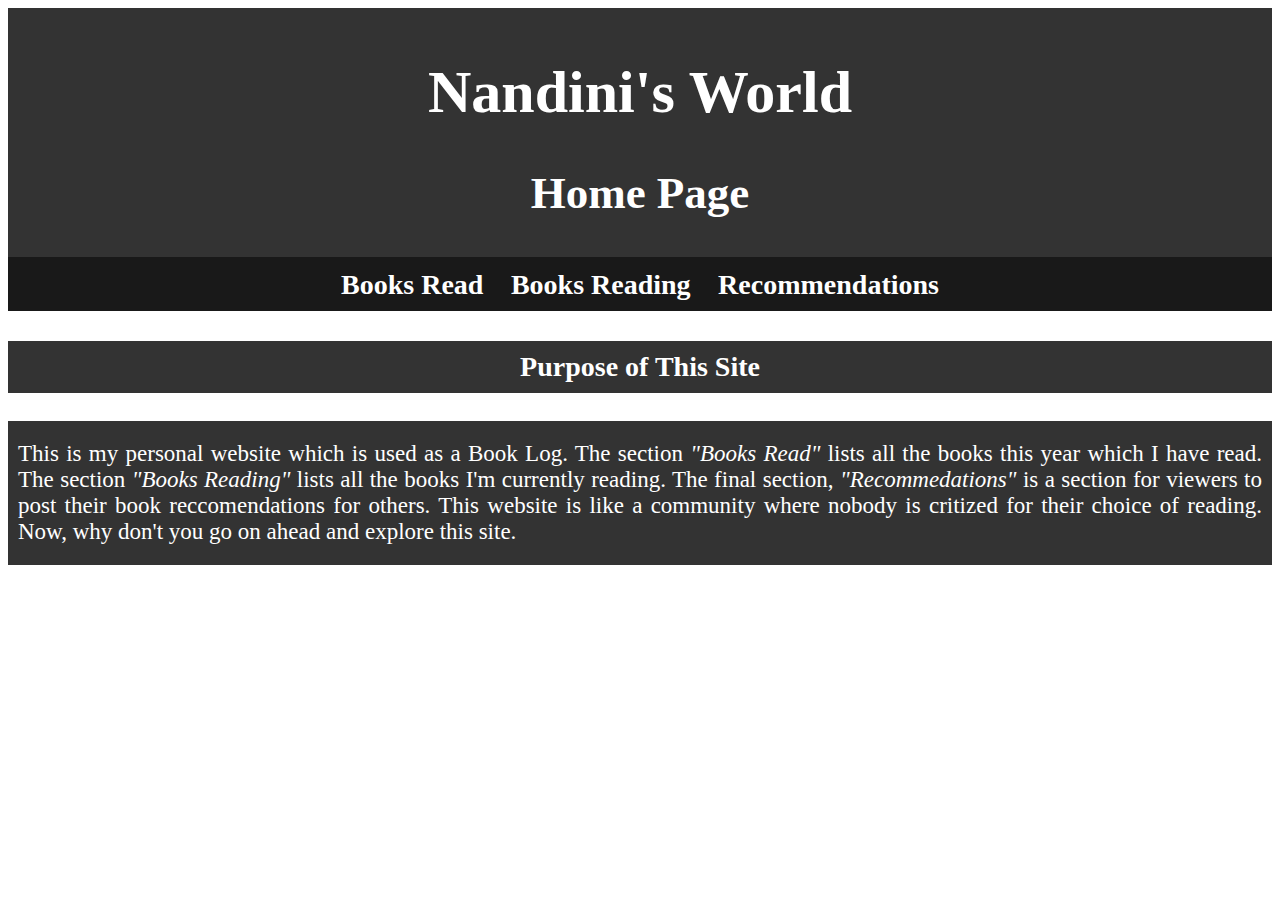
<file: my_first_website/index.html>
﻿<!DOCTYPE html>
<!--
    Name: Nandini Anaparti
    Course: Software Development
    Teacher: Mr. Hardman
    School: Pembina Trails Early College
    Date Last Modified: 9/22/2019
-->

<html lang="en" xmlns="http://www.w3.org/1999/xhtml">
<head>
    <meta charset="utf-8" />
    <meta name="viewport" content="width=device-width, initial-scale=1.0, user-scalable=yes"/>
    <title>HomePage</title>
    <style>
        /*
            The background of the window is an image from pixabay.com, with a size of 1390px by 910px positioned from 
            the top left corner of the window.
        */
        body {
            background: url("https://cdn.pixabay.com/photo/2013/11/28/10/03/autumn-219972_1280.jpg");
            background-size: 1390px 910px;
            background-position: left top ;
        }

        /*
            The text/content in the header will be styled so that the font type is Times New Roman, with a font-size of 30px.
            The background of this section will be black with and opacity of 0.8 to give a fading effect.
            The space around the text is known as padding. The padding above the text is 10px. The text is white and aligned in the center.
        */
        header {
            font-family: 'Times New Roman', Times, serif;
            font-size:30px;
            background: rgba(0,0,0,0.8);
            padding-top: 10px;
            text-align: center;
            color: white;
        }

        /*
            The space around the text/content is known as padding. The padding above the contents of the unordered list is 10px.
            The background of this section will be black with and opacity of 0.8 to give a fading effect.
        */
        ul {
            padding: 10px;
            background: rgba(0,0,0,0.5);
        }

        /*
            The text/content in the list elements will be styled so that the font type is Times New Roman, with a font-size of 28px.
            The display type is inline, meaning that the line elements will be displayed in the current block on the same line.
            The space around the text is known as padding. The padding the text is 0px by 10px by 0px by 10px.
        */
        li {
            font-family: 'Times New Roman', Times, serif;
            font-size:28px;
            display: inline;
            padding: 0px 10px 0px 10px;            
        }

        /*
            The text/content in the heading(type 3) will be styled so that the font type is Times New Roman, with a font-size of 28px.
            The background of this section will be black with and opacity of 0.8 to give a fading effect.
            The space around the text is known as padding. The padding above as well as below the text are both 10px each . 
            The text is white and aligned in the center.
        */
        h3 {
            font-family: 'Times New Roman', Times, serif;
            font-size:28px;
            color: white;
            background:rgba(0,0,0,0.8);
            text-align: center;
            padding-top: 10px;
            padding-bottom: 10px;
        }

        /*
            The text/content in the paragraphs will be styled so that the font type is Times New Roman, with a font-size of 23px.
            The background of this section will be black with and opacity of 0.8 to give a fading effect.
            The space around the text is known as padding. The padding is 10px in general but in addition to that, 
            the padding above as well as below the text are both 20px each. 
            The text is white and aligned as justify.
        */
        p {
            text-align: justify;
            font-family: 'Times New Roman', Times, serif;
            font-size:23px;
            padding: 10px;
            padding-top: 20px;
            padding-bottom: 20px;
            background:rgba(0,0,0,0.8); 
            color: white;
        }

        /*
            The color of the anchor links should be white with out any text decoration, 
            both before and after they have been visited.
        */
        a:link, a:visited {
            color: white;
            text-decoration: none;
        }

        /*
            When the mouse hovers over the anchor links the links should become underlined 
            indicationg that the mouse is hovering over them.
        */
        a:hover {
            text-decoration: underline;
        }

        /*
            When the device or browser width is at max. 500px, then the font size of both header 1 and 2 will become 36px.
            The padding for header 1 and 2, line elements and paragraph elemnts will become 5px. 
            As well as, the diplay of the line element, insted of being inline will become formatted in block type.
        */
        @media (max-width: 500px) {
            h1 {
                font-size: 36px;
                padding: 5px;
            }
            h2 {
                font-size: 36px;
                padding: 5px;
            }

            li {
                padding: 5px;
                display: block;
            }
            
            p {
                padding: 5px;
            }

        }
    </style>
</head>
<body>
    <header>
        <h1>Nandini's World</h1>
        <h2>Home Page</h2>
        
        <ul>
            <li><a href="books_read.html" target="_blank"><b>Books Read</b></a></li>
            <li><a href="books_reading.html" target="_blank"><b>Books Reading</b></a></li>
            <li><a href="recommendations.html" target="_blank"><b>Recommendations</b></a></li>
        </ul>

    </header>
    <center>
        <h3>
            <b>Purpose of This Site</b>
        </h3>

        <p>
            This is my personal website which is used as a Book Log. The section <i>"Books Read"</i> lists all the books this year which I have read.
            The section <i>"Books Reading"</i> lists all the books I'm currently reading. The final section, <i>"Recommedations"</i> is a section for 
            viewers to post their book reccomendations for others. This website is like a community where nobody is
            critized for their choice of reading. Now, why don't you go on ahead and explore this site.
        </p>
    </center>
    
</body>
</html>
</file>
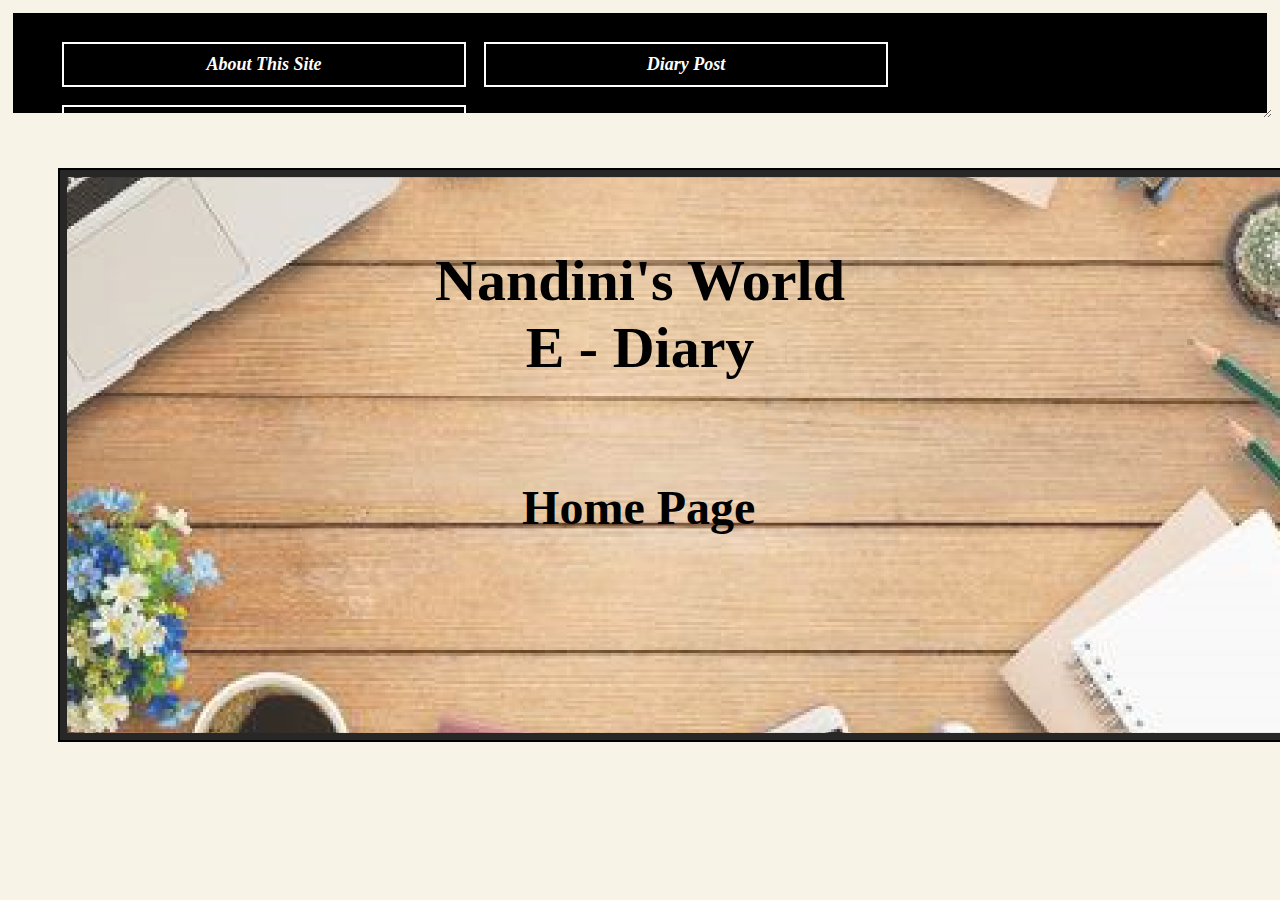
<file: Anaparti-CSS-Cumulative-Assessment – Design-a-Website/CSS_Cumulative_Assessment – Design_a _Website/Index.html>
﻿<!DOCTYPE html>

<html lang="en" xmlns="http://www.w3.org/1999/xhtml">
<head>
    <!--
        Name: Nandini Anaparti
        Course: Web Developement; Software Development
        Teacher: Mr. Scott Hardman
        School: Pembina Trails Early College (PTEC)
        Date Last Modified: 11/18/2019
    -->
    <meta charset="utf-8" />
    <title>Index</title>
    <link rel="stylesheet" type="text/css" href="external_stylesheet.css" />
    <style>
        body {
            background-color: #F7F3E7;
        }

        img {
            width: 1240px;
            height: 570px;
            text-align: center;
            margin: 50px;
            border: 2px solid black;
        }

        header {
            display: flex;
            justify-content: center;
            color: black;
            text-align: center;
            position: absolute;
            top: 50%;
            left: 50%;
            -moz-transform: translateX(-50%) translateY(-120%);
            -webkit-transform: translateX(-50%) translateY(-120%);
            transform: translateX(-50%) translateY(-120%);
        }

        main {
            display: flex;
            justify-content: center;
            color: black;
            text-align: center;
            position: absolute;
            top: 50%;
            left: 49.9%;
            -moz-transform: translateX(-50%) translateY(0%);
            -webkit-transform: translateX(-50%) translateY(0%);
            transform: translateX(-50%) translateY(0%);
        }
    </style>
</head>
<body>
    <nav>
        <div>
            <ul>
                <li><a href="About_This_Site.html" class="nav">About This Site</a></li>
                <li><a href="Diary_Post.html" class="nav">Diary Post</a></li>
                <li><a href="Signup_or_Login.html" class="nav">Signup or Login</a></li>
            </ul>
        </div>
    </nav>
    
    <img src="Images/Background - Desk 2.png" />

    <header>
        <h1>Nandini's World <br /> E - Diary</h1>
    </header>

    <main>
        <h2>Home Page</h2>
    </main>
</body>
</html>
</file>
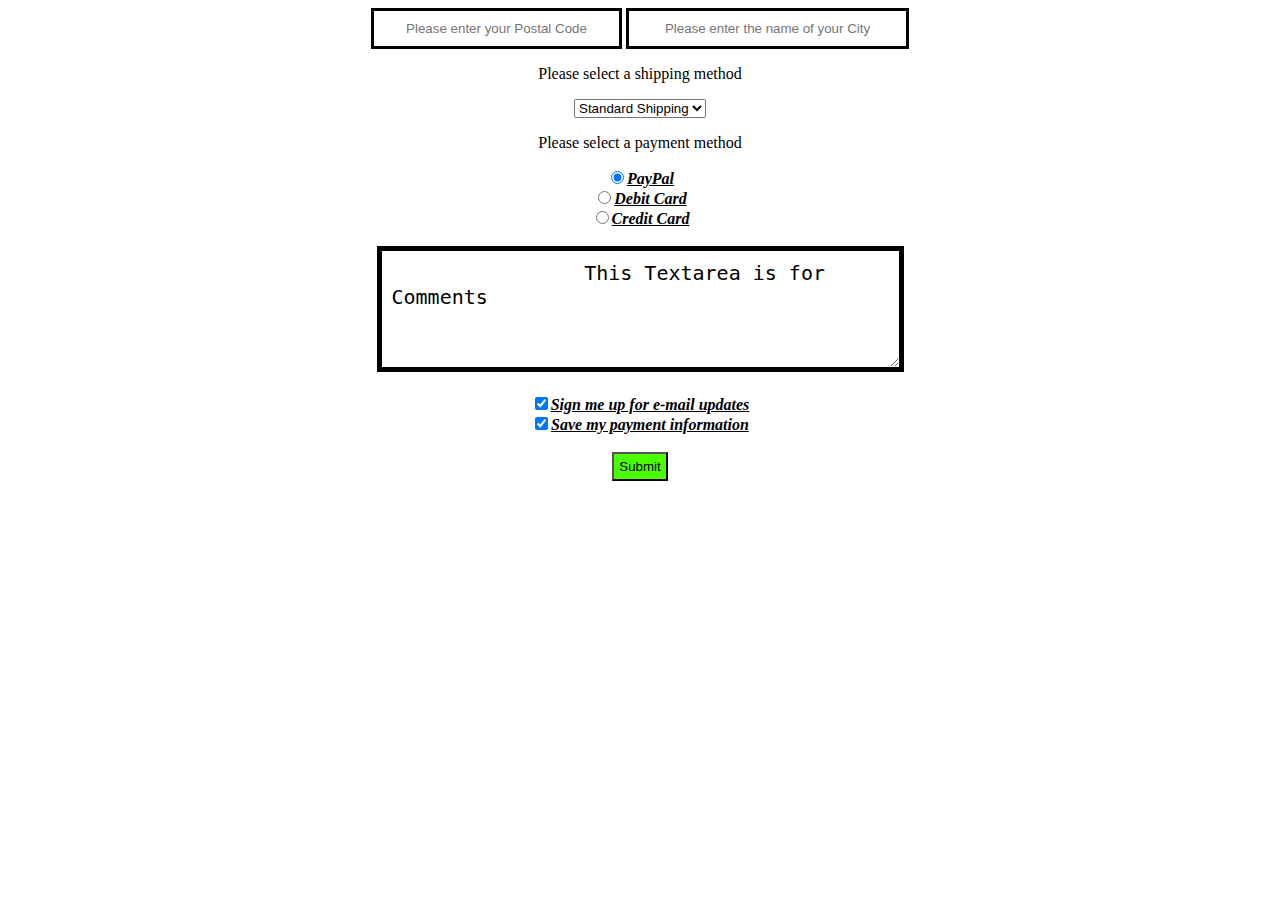
<file: html-components/forms.html>
﻿<!DOCTYPE html>

<html lang="en" xmlns="http://www.w3.org/1999/xhtml">
<head>
    <meta charset="utf-8" />
    <title>Forms</title>
    <style>
        body {
            text-align: center;
        }

        textarea {
            border: thick solid;
            padding: 10px;
            font-size: 20px;
            margin:0 auto;
        }

        input[type="submit"] {
            background: rgb(76, 255, 0);
            color: black;
            padding: 5px;
        }

        input[type="text"] {
            text-align: center;
            border: solid;
            padding:10px;
        }

    </style>
</head>
<body>
    <!--
        In this form, the user will have to input their poastal code and the city in which they live in into the input textboxes. The select tag
        displays a drop-down menu listing the various methods of shipping(includeing Standard, One-day, and Two-day shipping) The radio input items
        display various methods of payment where the PayPal option is pre-checked. In the textarea the user can add any comments they might have. 
        The input chekboxes give an option for the user to sign themselves up for email updates as well as save their payment information. Finally
        the submit button submits the form to the server.
    -->
    <form method="get">

      <label><input type="text" name="postal code" placeholder="Please enter your Postal Code" size="26" maxlength="26" id="postal code" /></label>
        <label><input type="text" name="city" placeholder= "Please enter the name of your City" size="30" maxlength="30" id="city" /></label>

        <p>Please select a shipping method</p>

        <select name="shipping" id="shipping">
            <option value="Standard Shipping">Standard Shipping</option>
            <option value="One-Day Shipping">One-Day Shipping</option>
            <option value="Two-Day Shipping ">Two-Day Shipping</option>
        </select>

        <p>Please select a payment method</p>

        <label><input type="radio" name="PayaPal" value="Payment" checked /><b><u><i>PayPal</i></u></b></label>
        <br/><label><input type="radio" name="Debit Card" value="Payment" /><b><u><i>Debit Card</i></u></b></label>
        <br/><label><input type="radio" name="Credit Card" value="Payment" /><b><u><i>Credit Card</i></u></b></label>
    
        <label>
            <br/><br/><textarea rows="4" cols="40" name="comments" id="comments">
                This Textarea is for Comments
            </textarea>
        </label>

        <br/><br/><label><input type="checkbox" name="email updates" checked /><b><u><i>Sign me up for e-mail updates</i></u></b></label>
        <br/><label><input type="checkbox" name="payment information" checked /><b><u><i>Save my payment information</i></u></b></label>

        <br/><br/><label><input type="submit" value="Submit"/></label>
    </form>
</body>
</html>
</file>
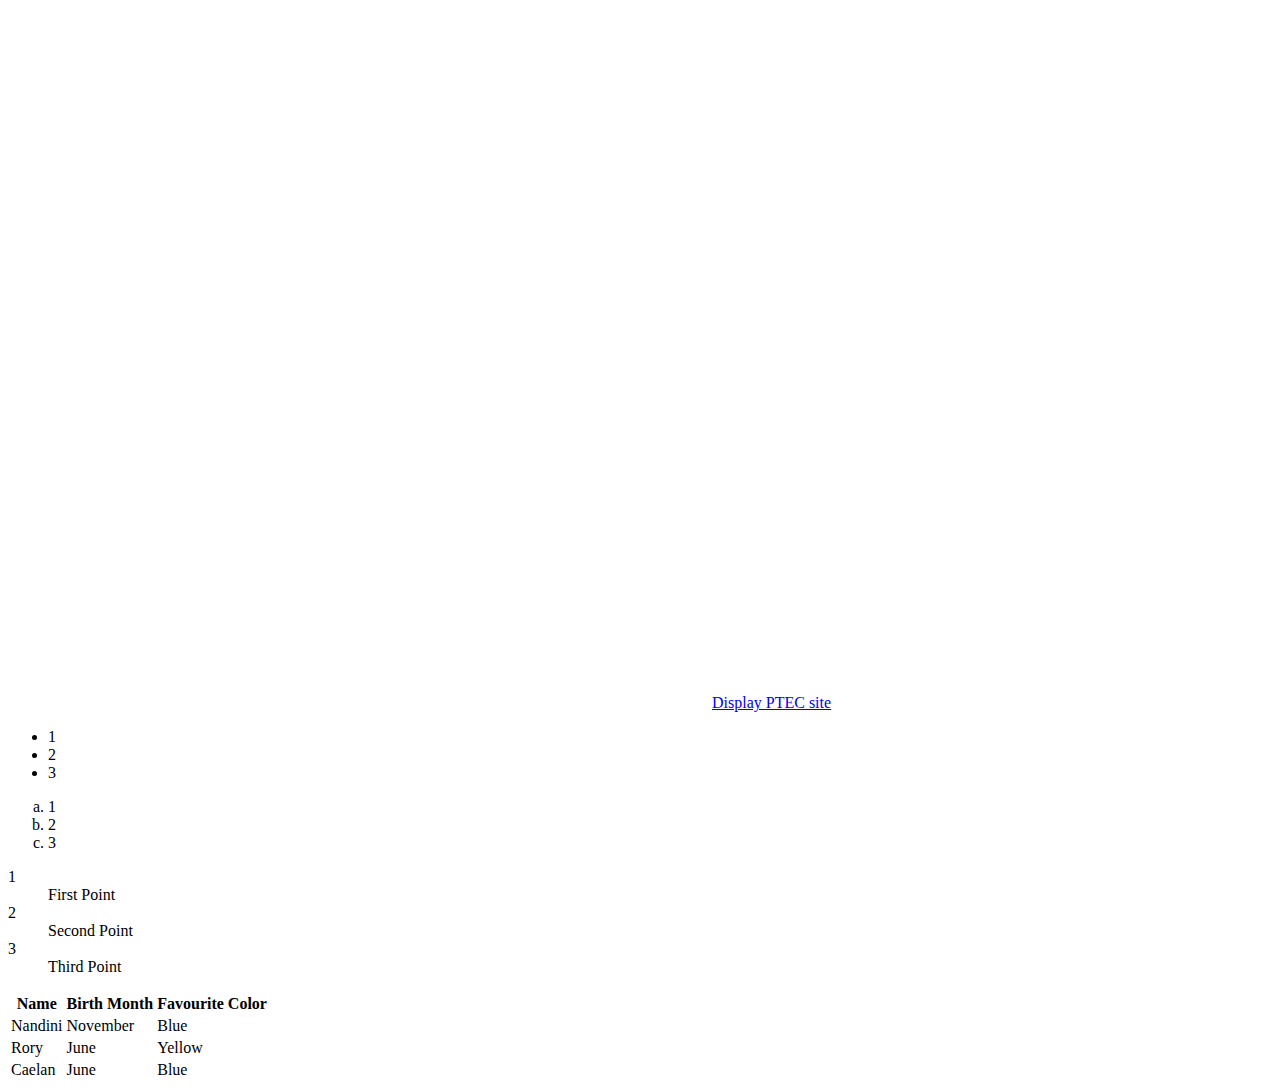
<file: html-components/ifrmes-lists-tables.html>
﻿<!DOCTYPE html>

<html lang="en" xmlns="http://www.w3.org/1999/xhtml">
<head>
    <meta charset="utf-8" />
    <meta name="viewport" content="width=device-width, initial-scale=1.0, user-scalable=yes"/>
    <title>iframes-lists-tables</title>
</head>
<body>
    <iframe frameborder="0" width="700" height="700" name="PTEC"></iframe>
    <a href="https://mistershardman.wixsite.com/ptec" target="PTEC"> Display PTEC site</a>
    
    <ul>
        <li>1</li>
        <li>2</li>
        <li>3</li>
    </ul>
   
    <ol type="a">
        <li>1</li>
        <li>2</li>
        <li>3</li>
    </ol>
    
    <dl>
        <dt>1</dt>
        <dd>First Point</dd>
        
        <dt>2</dt>
        <dd>Second Point</dd>
        
        <dt>3</dt>
        <dd>Third Point</dd>
    </dl>
    
    <table>
        <tr>
            <th>Name</th>
            <th>Birth Month</th>
            <th>Favourite Color</th>
        </tr>
        
        <tr>
            <td>Nandini</td>
            <td>November</td>
            <td>Blue</td>
        </tr>
       
        <tr>
            <td>Rory</td>
            <td>June</td>
            <td>Yellow</td>
        </tr>
        
        <tr>
            <td>Caelan</td>
            <td>June</td>
            <td>Blue</td>
        </tr>
    </table>
   </body>
</html>
</file>
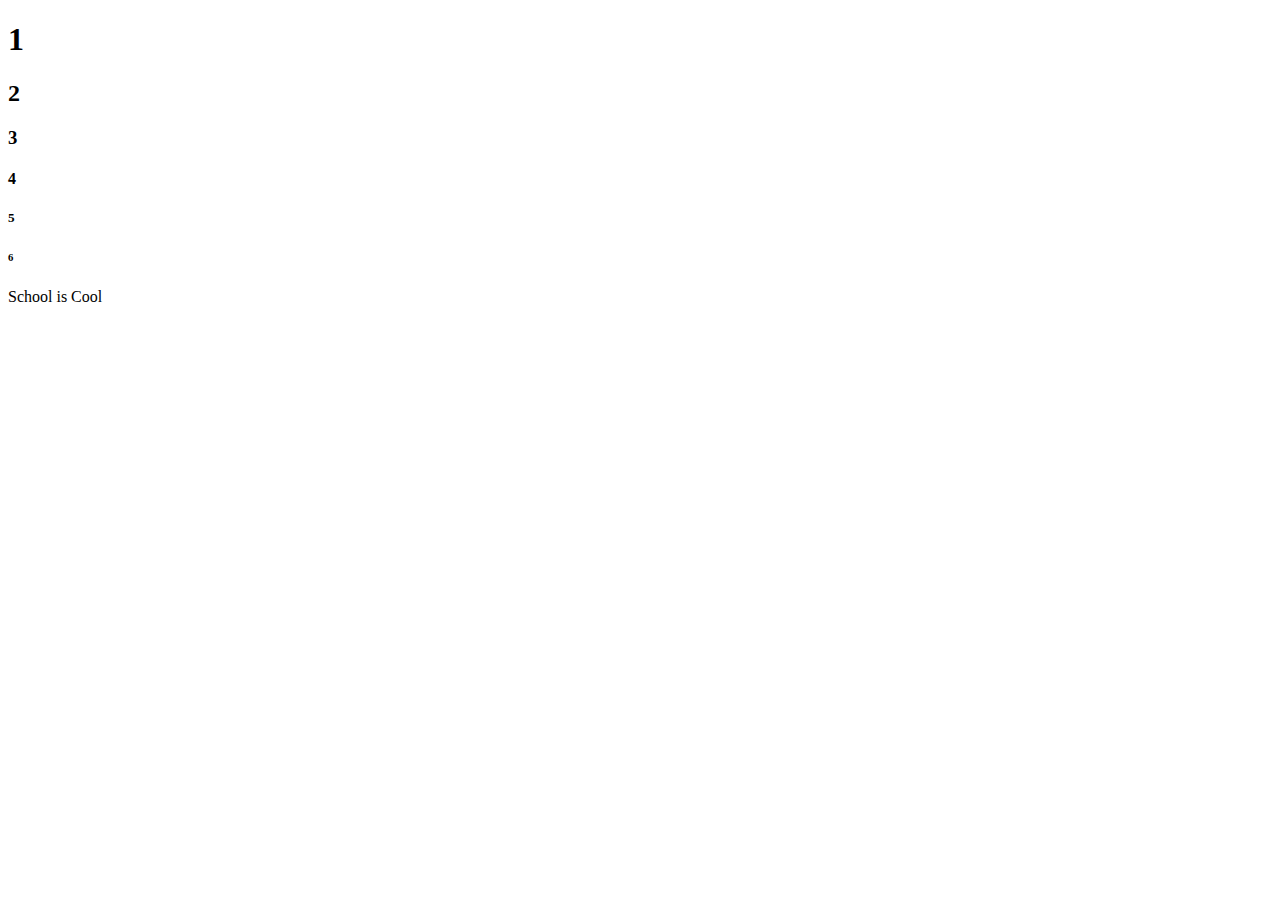
<file: html-components/index 2.html>
﻿<!DOCTYPE html>
<html>
<head>
    <title>Headings</title>
<meta charset="utf-8">
    <meta name="viewport" content="initial-scale=1.0, user-scalable=yes">
</head>
<body>
    <h1>1</h1>
	<h2>2</h2>
	<h3>3</h3>
	<h4>4</h4>
	<h5>5</h5>
	<h6>6</h6>
	<p>School is Cool</p>
</body>
</html>
</file>
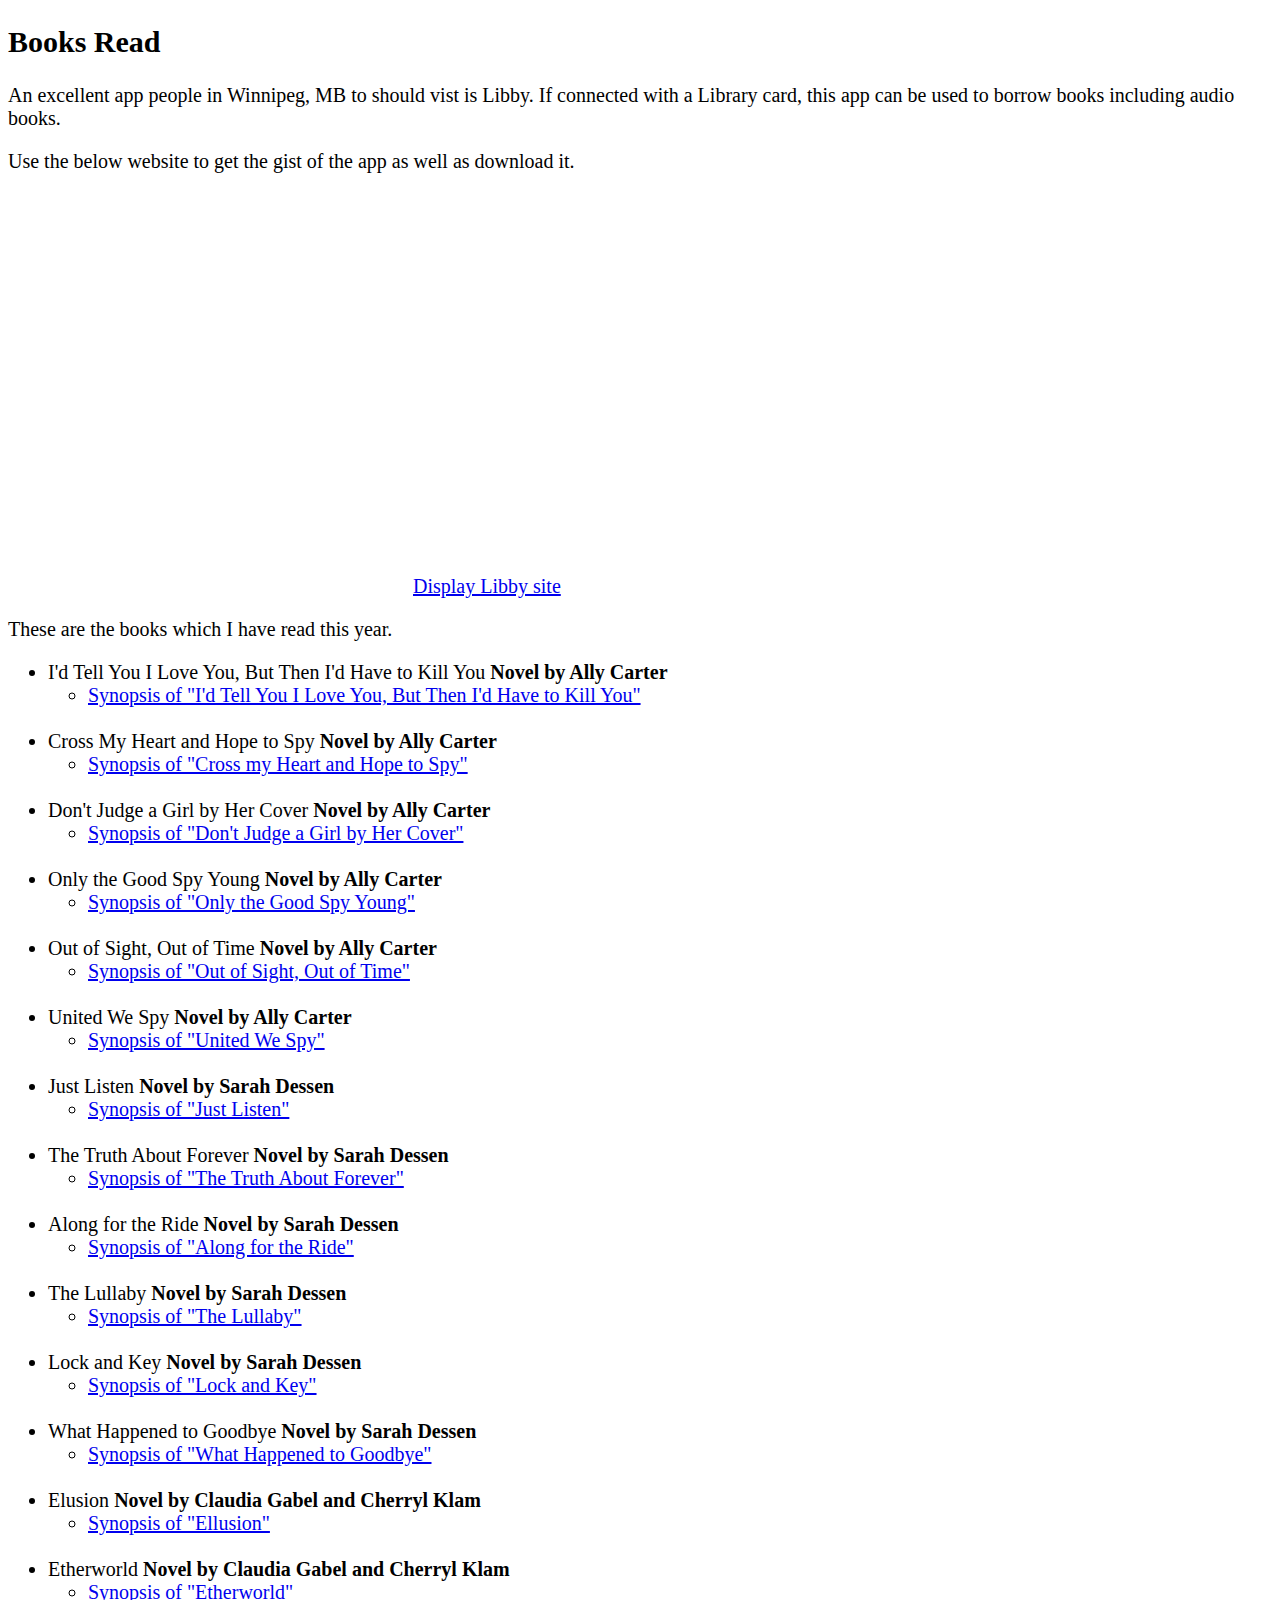
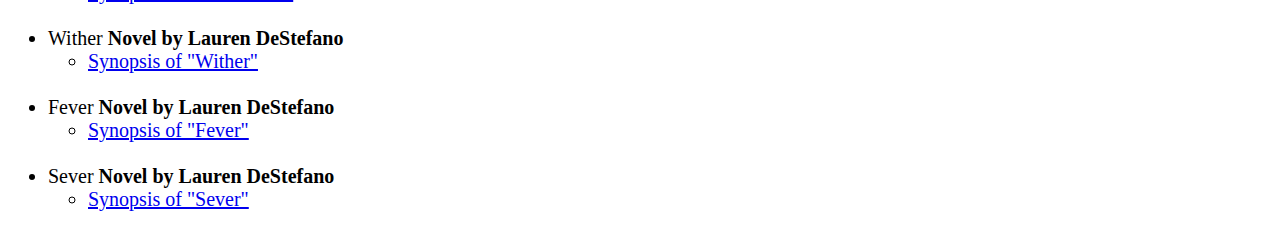
<file: my_first_website/books_read.html>
﻿<!DOCTYPE html>

<html lang="en" xmlns="http://www.w3.org/1999/xhtml">
<head>
    <meta charset="utf-8" />
    <meta name="viewport" content="width=device-width, initial-scale=1.0, user-scalable=yes" />
    <title>Books Read</title>
    <style>
         /*
            The font type of the all the body elements will be Times New Roman
            The font size of all elements except for the h1 element is 20px.
            The font size of the element is 30px.
        */
        body {
            font-family: 'Times New Roman', Times, serif;
            font-size:20px;
        }

        h1 {
            font-size:30px;
        }
    </style>
</head>
<body>
    <h2>Books Read</h2>

    <p>An excellent app people in Winnipeg, MB to should vist is Libby. If connected with a Library card, this app can be used to borrow books including audio books.</p>
    <p>Use the below website to get the gist of the app as well as download it.</p>
    
    <iframe frameborder="0" width="400" height="400" name="Libby"></iframe>
    <a href="https://meet.libbyapp.com" target="Libby"> Display Libby site</a>

    <p>These are the books which I have read this year.</p>
    <ul>
        <li>I'd Tell You I Love You, But Then I'd Have to Kill You <b>Novel by Ally Carter</b></li>
        <ul>
            <li><a href="https://www.goodreads.com/book/show/852470.I_d_Tell_You_I_Love_You_But_Then_I_d_Have_to_Kill_You" target="_blank">Synopsis of "I'd Tell You I Love You, But Then I'd Have to Kill You"</a></li>
        </ul>

        <br />
        <li>Cross My Heart and Hope to Spy <b>Novel by Ally Carter</b></li>
        <ul>
            <li><a href="https://www.goodreads.com/book/show/568645.Cross_My_Heart_and_Hope_to_Spy" target="_blank">Synopsis of "Cross my Heart and Hope to Spy"</a></li>
        </ul>

        <br />
        <li> Don't Judge a Girl by Her Cover <b>Novel by Ally Carter</b></li>
        <ul>
            <li><a href="https://www.goodreads.com/book/show/5267365-don-t-judge-a-girl-by-her-cover" target="_blank">Synopsis of "Don't Judge a Girl by Her Cover"</a></li>
        </ul>

        <br />
        <li>Only the Good Spy Young <b>Novel by Ally Carter</b></li>
        <ul>
            <li><a href="goodreads.com/book/show/6950688-only-the-good-spy-young" target="_blank">Synopsis of "Only the Good Spy Young"</a></li>
        </ul>

        <br />
        <li> Out of Sight, Out of Time <b>Novel by Ally Carter</b></li>
        <ul>
            <li><a href="https://www.goodreads.com/book/show/10560331-out-of-sight-out-of-time" target="_blank">Synopsis of "Out of Sight, Out of Time"</a></li>
        </ul>

        <br />
        <li>United We Spy <b>Novel by Ally Carter</b></li>
        <ul>
            <li><a href="https://www.goodreads.com/book/show/13580951-united-we-spy" target="_blank">Synopsis of "United We Spy"</a></li>
        </ul>

        <br />
        <li>Just Listen <b>Novel by Sarah Dessen</b></li>
        <ul>
            <li><a href="https://www.goodreads.com/book/show/51738.Just_Listen" target="_blank">Synopsis of "Just Listen"</a></li>
        </ul>

        <br />
        <li>The Truth About Forever <b>Novel by Sarah Dessen</b></li>
        <ul>
            <li><a href="https://www.goodreads.com/book/show/51737.The_Truth_About_Forever" target="_blank">Synopsis of "The Truth About Forever"</a></li>
        </ul>

        <br />
        <li>Along for the Ride <b>Novel by Sarah Dessen</b></li>
        <ul>
            <li><a href="https://www.goodreads.com/book/show/5664985-along-for-the-ride" target="_blank">Synopsis of "Along for the Ride"</a></li>
        </ul>

        <br />
        <li>The Lullaby <b>Novel by Sarah Dessen</b></li>
        <ul>
            <li><a href="https://www.goodreads.com/book/show/22205.This_Lullaby" target="_blank">Synopsis of "The Lullaby"</a></li>
        </ul>

        <br />
        <li>Lock and Key <b>Novel by Sarah Dessen</b></li>
        <ul>
            <li><a href="https://www.goodreads.com/book/show/1295102.Lock_and_Key" target="_blank">Synopsis of "Lock and Key"</a></li>
        </ul>

        <br />
        <li>What Happened to Goodbye <b>Novel by Sarah Dessen</b></li>
        <ul>
            <li><a href="https://www.goodreads.com/book/show/8492856-what-happened-to-goodbye" target="_blank">Synopsis of "What Happened to Goodbye"</a></li>
        </ul>

        <br />
        <li>Elusion <b>Novel by Claudia Gabel and Cherryl Klam</b></li>
        <ul>
            <li><a href="https://www.goodreads.com/book/show/12369550-elusion" target="_blank">Synopsis of "Ellusion"</a></li>
        </ul>

        <br />
        <li>Etherworld <b>Novel by Claudia Gabel and Cherryl Klam</b></li>
        <ul>
            <li><a href="https://www.goodreads.com/book/show/22539894-etherworld" target="_blank">Synopsis of "Etherworld"</a></li>
        </ul>

        <br />
        <li>Wither <b>Novel by Lauren DeStefano</b></li>
        <ul>
            <li><a href="https://www.goodreads.com/book/show/8525590-wither" target="_blank">Synopsis of "Wither"</a></li>
        </ul>

        <br />
        <li>Fever <b>Novel by Lauren DeStefano</b></li>
        <ul>
            <li><a href="https://www.goodreads.com/book/show/11112619-fever" target="_blank">Synopsis of "Fever"</a></li>
        </ul>

        <br />
        <li>Sever <b>Novel by Lauren DeStefano</b></li>
        <ul>
            <li><a href="https://www.goodreads.com/book/show/12383869-sever" target="_blank">Synopsis of "Sever"</a></li>
        </ul>
    </ul>


</body>
</html>
</file>
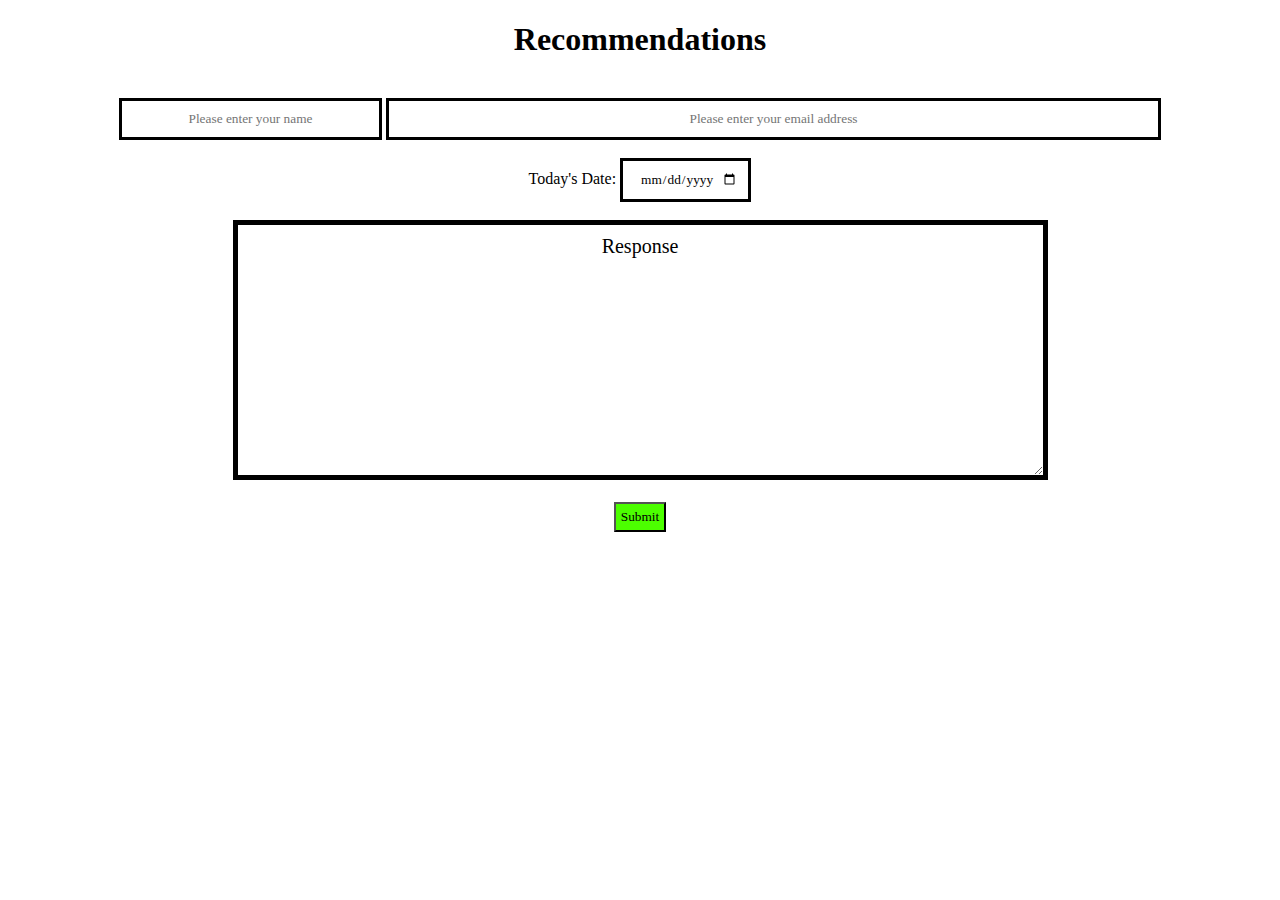
<file: my_first_website/recommendations.html>
﻿<!DOCTYPE html>

<html lang="en" xmlns="http://www.w3.org/1999/xhtml">
<head>
    <meta charset="utf-8" />
    <title>Recommendations</title>
    <style>
        /*
            The text/content in the body section of the code will be aligned in the center
        */
        body {
            text-align: center;
        }

        /*
            The text/content in the textarea section of the code will be aligned in the center.
            The font type of the text/content is Times New Roman and the font size is 20px.
            This section has a solid-thick black border with 0px(No Margin) as it margin.
            The space around the text is known as padding. The padding is 10px
        */
        textarea {
            text-align: center;
            font-family: 'Times New Roman', Times, serif;
            border: thick solid;
            padding: 10px;
            font-size: 20px;
            margin: 0 auto;
        }
        
        /*
            The text/content in the submit input type will be aligned in the center.
            The font type of the text/content is Times New Roman.
            The background of this input type is a light green color, indicated in rgb format below.
            The color of the text is black. The space around the text is known as padding. The padding is 5px
        */
        input[type="submit"] {
            text-align: center;
            font-family: 'Times New Roman', Times, serif;
            background: rgb(76, 255, 0);
            color: black;
            padding: 5px;
        }

        /*
            The text/content in the text input type will be aligned in the center.
            The font type of the text/content is Times New Roman.
            This section has a solid black border. The space around the text is known as padding. The padding is 10px
        */
        input[type="text"] {
            text-align: center;
            font-family: 'Times New Roman', Times, serif;
            border: solid;
            padding: 10px;
        }
         /*
            The text/content in the email input type will be aligned in the center.
            The font type of the text/content is Times New Roman.
            This section has a solid black border. The space around the text is known as padding. The padding is 10px
        */
        input[type="email"] {
            text-align: center;
            font-family: 'Times New Roman', Times, serif;
            border: solid;
            padding: 10px;
        }
         /*
            The text/content in the date input type will be aligned in the center.
            The font type of the text/content is Times New Roman.
            This section has a solid black border. The space around the text is known as padding. The padding is 10px
        */
        input[type="date"] {
            text-align: center;
            font-family: 'Times New Roman', Times, serif;
            border: solid;
            padding: 10px;
        }
    </style>
</head>
<body>
    <h1>Recommendations</h1><br/>
    <!--
        In this form, the user can has to primarily indicate their name followed by entering their email
        after which they will have to input the date of the day they are writing their response.
    -->
    <form method="get">
        <label><input type="text" name="name" placeholder="Please enter your name" size="30" maxlength="30" id="name" /></label>
        <label><input type="email" name="email" placeholder="Please enter your email address" size="100" maxlength="100" id="email" /></label><br /><br />

        Today's Date:
        <label><input type="date" name="Present Date" placeholder="Please enter the current date" id="date" /></label>
        
        <!--
            The test "Response" is improperly indented, I know. This is because is I were to properly indent it, the extra space
            is effecting the center alignment of "Response". It's not a mistake, it's simply required. 
            Thank you for understanding.
        -->
        <label>
              <br/><br/><textarea rows="10" cols="70" name="response" id="response" >
Response
              </textarea>
        </label><br/><br/>

        <label><input type="submit" value="Submit" /></label>
    </form>

</body>
</html>
</file>
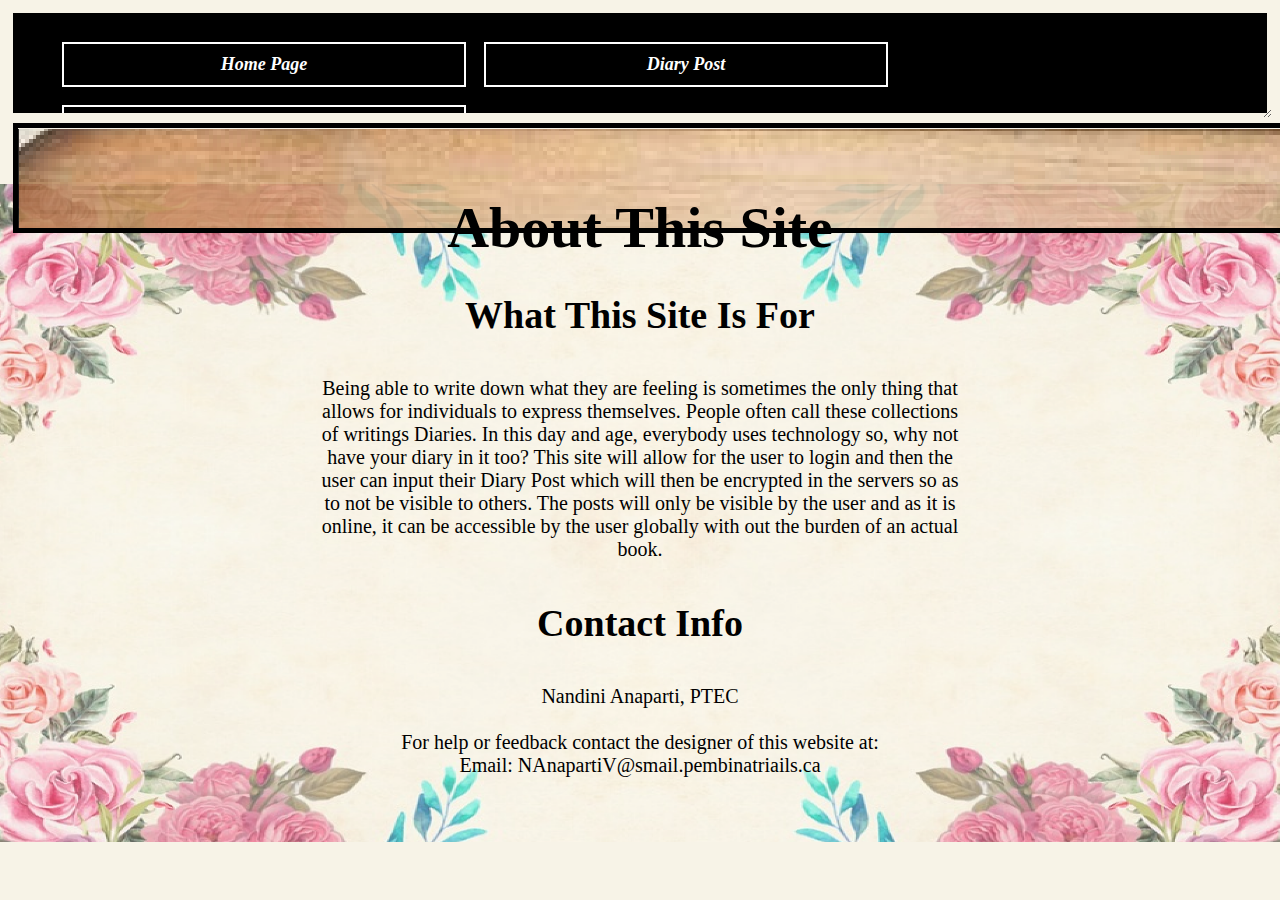
<file: Anaparti-CSS-Cumulative-Assessment – Design-a-Website/CSS_Cumulative_Assessment – Design_a _Website/About_This_Site.html>
﻿<!DOCTYPE html>

<html lang="en" xmlns="http://www.w3.org/1999/xhtml">
<head>
    <meta charset="utf-8" />
    <title>About This Site</title><!--The title of the webpage is "About This Site"-->
    <!--The lines of code below, link two external stylesheets to this page -->
    <link rel="stylesheet" type="text/css" href="external_stylesheet.css" />
    <link rel="stylesheet" type="text/css" href="external_stylesheet_2.css" />
    <style>
        /*Styling for the h2 tag. The font of the text should be Times New Roman
          where applicable and if not, any serif font. The font size is 38px,
          the padding is 20px and the margin is 10px. THe text is center
          alligned and justified. The position of the container is relative as well
          as center. It is diplayed as a block.
        */
        h2 {
            font-family: Times New Roman,'Times New Roman', Times, serif;
            font-size: 38px;
            padding: 20px;
            text-align: center, justify;
            margin: 10px;
            position: relative, center;
            display: block;
        }
    </style>
</head>
<!--
    This is the body of the page
-->
<body>
    <!--This is the code for the navigation bar-->
    <nav>
        <!--This is the div inside of the navigation bar consisting of an unordered
            list with list items which are anchors linking to the other webpages.
            The ID of the div is "nav_bar". The IDs of the anchors are nav since 
            they are the differnt pages linking together to form the navigation bar.
            The three other pages are Index.html which is the home page, Diary_Post.html
            which is the section where the user posts their diary entry and Signup_or_Login.html
            which is where the user signs-up or logs-in into the site.-->
        <div id="nav_bar">
            <ul>
                <li><a href="Index.html" class="nav">Home Page</a></li>
                <li><a href="Diary_Post.html" class="nav">Diary Post</a></li>
                <li><a href="Signup_or_Login.html" class="nav">Signup or Login</a></li>
            </ul>
        </div>
    </nav>
    <!--This is a div which contains the two background images for this site-->
    <div>
        <div id="flower_background"><img src="Images/Background_image_2.png" id="flower_background" /></div>
        <div id="desk_background"><img src="Images/Background - Desk_2.png" /></div>
    </div>
    <!--This is the header in which the h1 tag contains the heading which is 
        "About this Site"-->
    <header>
        <h1>About This Site</h1>
    </header>
    <!--This is the main content in where the first section contains a h2 tag which
        states "What This Site Is For". The paragragh tag below it is the write up
        which answers the question posed in the first h2 tag. The second h2 tag states
        "Contact Info" and the paragraph tag below it states my contact information -->
    <main>
        <h2>What This Site Is For</h2>
        <p>
            Being able to write down what they are feeling is sometimes the
            only thing that allows for individuals to express themselves.
            People often call these collections of writings Diaries.
            In this day and age, everybody uses technology so, why not have your diary in it too?
            This site will allow for the user to login and then the user can input their
            Diary Post which will then be encrypted in the servers so as to not be visible to others.
            The posts will only be visible by the user and as it is online,
            it can be accessible by the user globally with out the burden of an actual book.
        </p>

        <h2>Contact Info</h2>
        <p>
            Nandini Anaparti, PTEC
            <br />
            <br />
            For help or feedback contact the designer of this website at: <br/>
            Email: NAnapartiV@smail.pembinatriails.ca
        </p>
    </main>
</body>
</html>
</file>
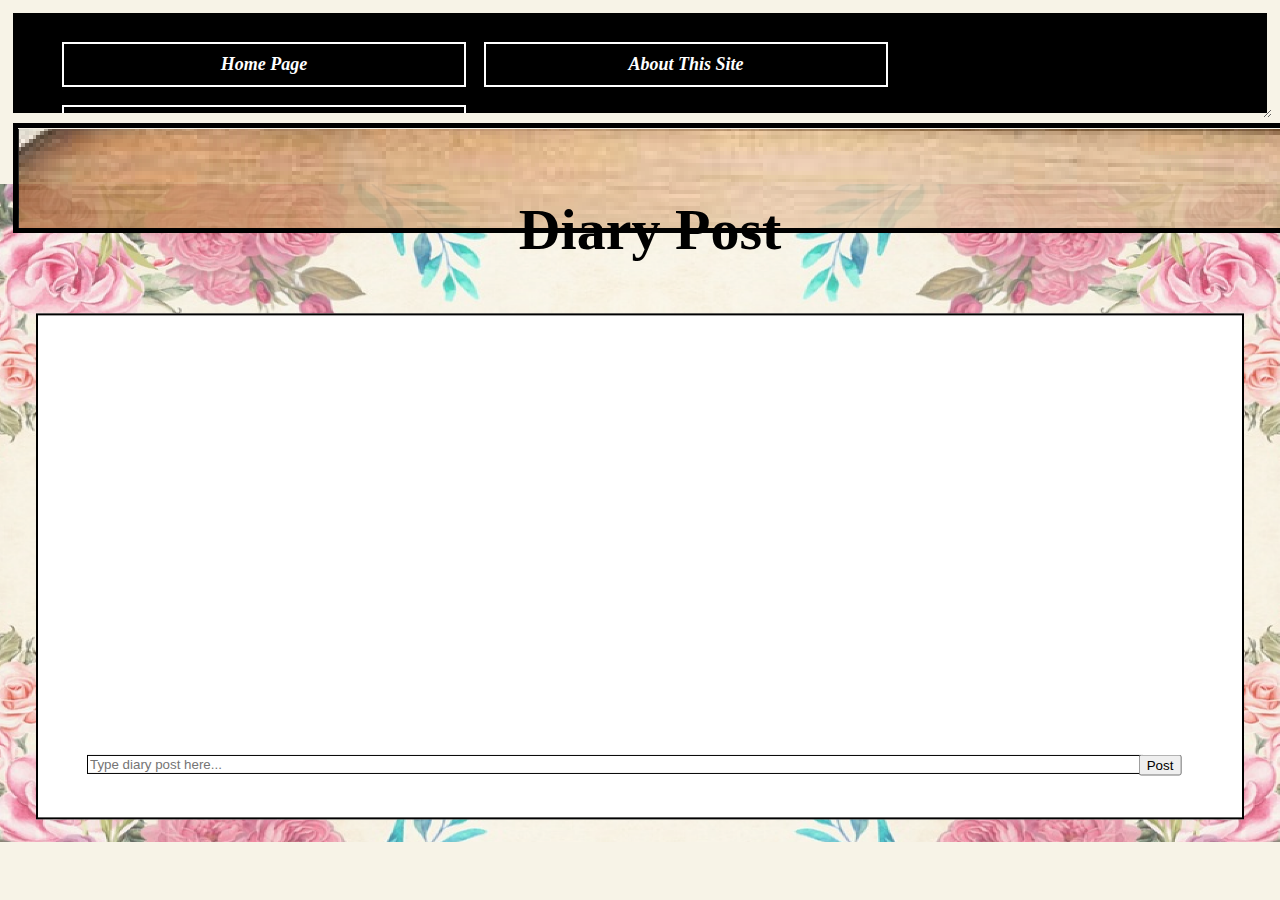
<file: Anaparti-CSS-Cumulative-Assessment – Design-a-Website/CSS_Cumulative_Assessment – Design_a _Website/Diary_Post.html>
﻿<!DOCTYPE html>

<html lang="en" xmlns="http://www.w3.org/1999/xhtml">
<head>
    <meta charset="utf-8" />
    <title>Diary Post</title><!--The title of the webpage is "Diary Post"-->
    <!--The lines of code below, link two external stylesheets to this page -->
    <link rel="stylesheet" type="text/css" href="external_stylesheet.css" />
    <link rel="stylesheet" type="text/css" href="external_stylesheet_2.css" />
    <style>
        /*h1 tag is styled so its position is absolute. It is 50% from the top and left
          which positions it in the center. The x-coordinate is transalated -50% which 
          horizontally positions the h1 content in the center. The y-coordinate is 
          transalated -265%. There is multi-browser compatibilty for the transorm property.
        */
        h1 {
            position: absolute;
            top: 50%;
            left: 50%;
            -moz-transform: translateX(-50%) translateY(-265%);
            -webkit-transform: translateX(-50%) translateY(-265%);
            transform: translateX(-50%) translateY(-265%);
        }

        /*
            The content with the ID of diary_post has a width of 1000px and the text
            is aligned in the center.
        */
        #diary_post {
            width: 1000px;
            text-align: center;
        }
        /*The content with the ID of msg is styled so its position is absolute. It is 50% 
          from the top and left which positions it in the center. The x-coordinate is 
          transalated -50% which horizontally positions the h1 content in the center. 
          The y-coordinate is transalated -27%. There is multi-browser compatibilty 
          for the transorm property.The width of the content is 1200px and the height 
          is 500px. The color of the text is white and the border of the content container
          is black, 2px wide, and a solid line.
        */
        #msg {
            width: 1200px;
            height: 500px;
            position: absolute;
            top: 50%;
            left: 50%;
            -moz-transform: translateX(-50%) translateY(-27%);
            -webkit-transform: translateX(-50%) translateY(-27%);
            transform: translateX(-50%) translateY(-27%);
            color: white;
            border: 2px solid black;
        }
        /*The content with the ID submitmsg is styled so its position is absolute. 
          It is 50% from the top and 102% from the left.The x-coordinate is 
          transalated -50% which horizontally positions the h1 content in the 
          center. The y-coordinate is transalated -1450%. There is multi-browser 
          compatibilty for the transorm property. The content is to float to the right.
        */
        #submitmsg {
            position: absolute;
            top: 50%;
            left: 102%;
            -moz-transform: translateX(-50%) translateY(1450%);
            -webkit-transform: translateX(-50%) translateY(1450%);
            transform: translateX(-50%) translateY(1450%);
            float: right;
        }
        /*The content with the ID usermsg is styled so its position is absolute. 
          It is 50% from the top and 47.5% from the left. The x-coordinate
          is transalated -50% which horizontally positions the h1 content in 
          the center. The y-coordinate is transalated -1065%. There is 
          multi-browser compatibilty for the transorm property. THe border is black
          1px and a solid line.
        */
        #usermsg {
            width: 1050px;
            position: absolute;
            top: 50%;
            left: 47.5%;
            -moz-transform: translateX(-50%) translateY(1605%);
            -webkit-transform: translateX(-50%) translateY(1605%);
            transform: translateX(-50%) translateY(1605%);
            border: 1px solid black;
        }
    </style>
</head>
<!--This is the body of the webpage-->
<body>
    <!--This is the navigation bar-->
    <nav>
        <!--This is the div inside of the navigation bar consisting of an unordered
            list with list items which are anchors linking to the other webpages.
            The ID of the div is "nav_bar". The IDs of the anchors are nav since
            they are the differnt pages linking together to form the navigation bar.
            The three other pages are Index.html which is the home page, About_This_Site.html
            which is the section where the user gets info about whiat this site is about
            and Signup_or_Login.html which is where the user signs-up or logs-in into
            the site.-->
        <div id="nav_bar">
            <ul>
                <li><a href="Index.html" class="nav">Home Page</a></li>
                <li><a href="About_This_Site.html" class="nav">About This Site</a></li>
                <li><a href="Signup_or_Login.html" class="nav">Signup or Login</a></li>
            </ul>
        </div>
    </nav>
    <!--This is a div which contains the two background images for this site-->
    <div>
        <div id="flower_background"><img src="Images/Background_image_2.png" id="flower_background" /></div>
        <div id="desk_background"><img src="Images/Background - Desk_2.png" /></div>
    </div>
    <!--This is the header in which the h1 tag contains the heading which is
        "Diary Post". Below the h1 tag is a div with an ID of diary_post. In the 
        div, there are 3 form inputs. The first input is a message input with a name
        and ID of msg. The second input is a text type with a name and ID od usermsg.
        This input has a place holder of "Type diary post here..." max. character
        count is 63 and this field is required. The third input is a submit type 
        which has a name and ID of submitmsg and a value of "Post".-->
    <header>
        <h1>Diary Post</h1>
        <div id="diary_post">
            <form><input name="msg" id="msg" /></form>
            <form><input placeholder="Type diary post here..." name="usermsg" type="text" id="usermsg" size="63" required /></form>
            <form><input name="submitmsg" type="submit" id="submitmsg" value="Post" /></form>
        </div>
    </header>
</body>
</html>
</file>
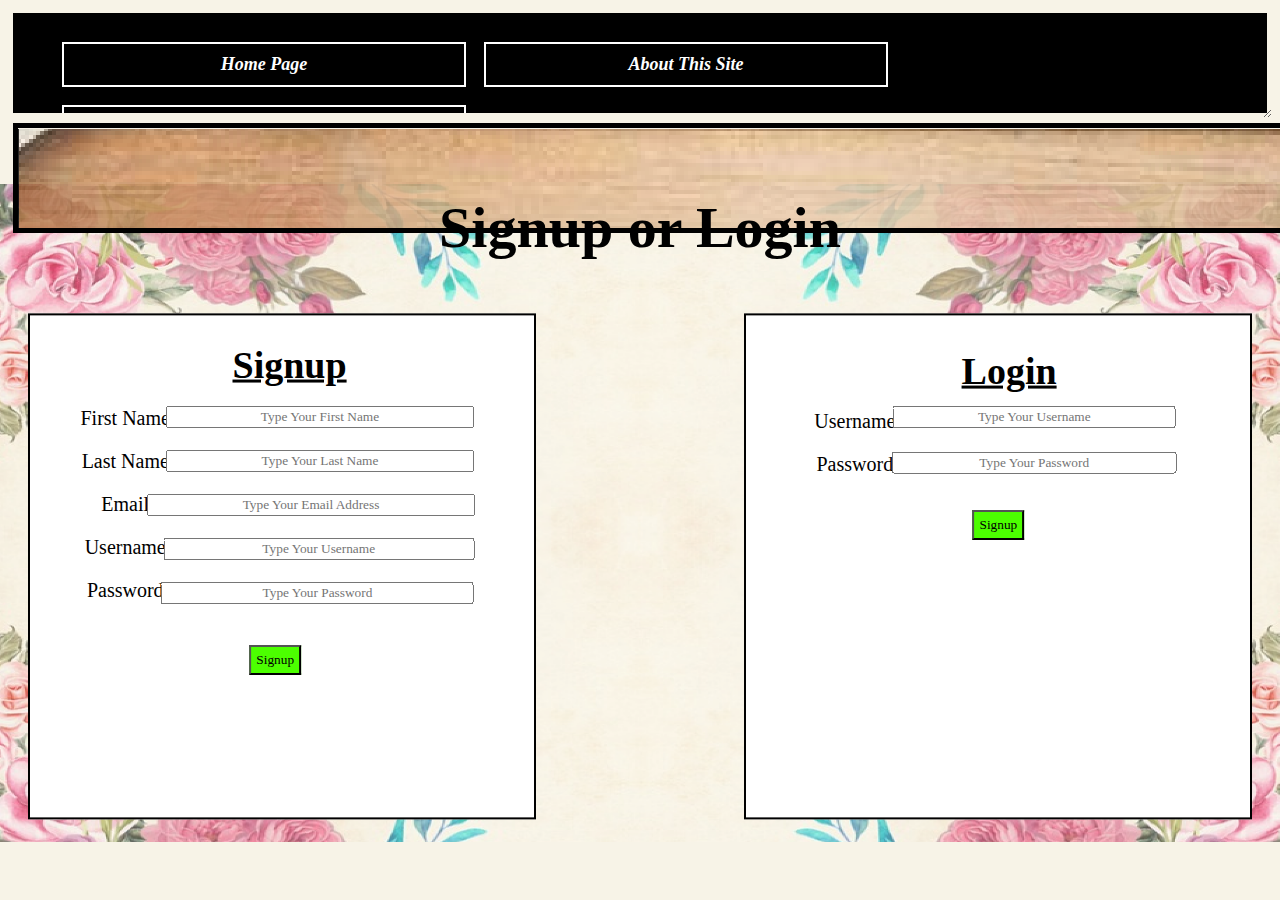
<file: Anaparti-CSS-Cumulative-Assessment – Design-a-Website/CSS_Cumulative_Assessment – Design_a _Website/Signup_or_Login.html>
﻿<!DOCTYPE html>

<html lang="en" xmlns="http://www.w3.org/1999/xhtml">
<head>
    <meta charset="utf-8" />
    <title>Signup or Login</title>
    <link rel="stylesheet" type="text/css" href="external_stylesheet.css" />
    <link rel="stylesheet" type="text/css" href="external_stylesheet_2.css" />
    <style>
        #msg_1 {
            width:500px;
            height:500px;
            position: absolute;
            top: 50%;
            left: 22%;
            -moz-transform: translateX(-50%) translateY(-27%);
            -webkit-transform: translateX(-50%) translateY(-27%);
            transform: translateX(-50%) translateY(-27%);
            color: white;
            border: 2px solid black;
        }

        #msg_2 {
            width:500px;
            height:500px;
            position: absolute;
            top: 50%;
            left: 78%;
            -moz-transform: translateX(-50%) translateY(-27%);
            -webkit-transform: translateX(-50%) translateY(-27%);
            transform: translateX(-50%) translateY(-27%);
            color: white;
            border: 2px solid black;
        }

        h3 {
            font-family: Times New Roman,'Times New Roman', Times, serif;
            text-align: center;
            font-weight: bold;
            text-decoration: underline;
            text-align: center;
            font-size: 38px;
        }

        #form_text {
            font-family: Times New Roman,'Times New Roman', Times, serif;
            text-align: center;
            position: absolute;
            top: 50%;
            left: 10%;
            -moz-transform: translateX(-50%) translateY(-27%);
            -webkit-transform: translateX(-50%) translateY(-27%);
            transform: translateX(-50%) translateY(-27%);
        }

        #login_form_text {
            font-family: Times New Roman,'Times New Roman', Times, serif;
            text-align: center;
            position: absolute;
            top: 50%;
            left: 67%;
            -moz-transform: translateX(-50%) translateY(-27%);
            -webkit-transform: translateX(-50%) translateY(-27%);
            transform: translateX(-50%) translateY(-57%);
        }

        #first_name {
            font-family: Times New Roman,'Times New Roman', Times, serif;
            text-align: center;
            width: 300px;
            position: absolute;
            top: 50%;
            left: 25%;
            -moz-transform: translateX(-50%) translateY(-200%);
            -webkit-transform: translateX(-50%) translateY(-200%);
            transform: translateX(-50%) translateY(-200%);
        }

        #last_name {
            font-family: Times New Roman,'Times New Roman', Times, serif;
            text-align: center;
            width: 300px;
            position: absolute;
            top: 50%;
            left: 25%;
            -moz-transform: translateX(-50%) translateY(0%);
            -webkit-transform: translateX(-50%) translateY(0%);
            transform: translateX(-50%) translateY(0%);
        }

        #email {
            font-family: Times New Roman,'Times New Roman', Times, serif;
            text-align: center;
            width: 320px;
            position: absolute;
            top: 50%;
            left: 24.3%;
            -moz-transform: translateX(-50%) translateY(200%);
            -webkit-transform: translateX(-50%) translateY(200%);
            transform: translateX(-50%) translateY(200%);
        }

        #username {
            font-family: Times New Roman,'Times New Roman', Times, serif;
            text-align: center;
            width: 303px;
            position: absolute;
            top: 50%;
            left: 24.9%;
            -moz-transform: translateX(-50%) translateY(400%);
            -webkit-transform: translateX(-50%) translateY(400%);
            transform: translateX(-50%) translateY(400%);
        }

        #username_2 {
            font-family: Times New Roman,'Times New Roman', Times, serif;
            text-align: center;
            width: 275px;
            position: absolute;
            top: 50%;
            left: 80.8%;
            -moz-transform: translateX(-50%) translateY(-200%);
            -webkit-transform: translateX(-50%) translateY(-200%);
            transform: translateX(-50%) translateY(-200%);
        }

        #password {
            font-family: Times New Roman,'Times New Roman', Times, serif;
            text-align: center;
            width: 305px;
            position: absolute;
            top: 50%;
            left: 24.8%;
            -moz-transform: translateX(-50%) translateY(600%);
            -webkit-transform: translateX(-50%) translateY(600%);
            transform: translateX(-50%) translateY(600%);
        }

        #password_2 {
            font-family: Times New Roman,'Times New Roman', Times, serif;
            text-align: center;
            width: 277px;
            position: absolute;
            top: 50%;
            left: 80.8%;
            -moz-transform: translateX(-50%) translateY(7%);
            -webkit-transform: translateX(-50%) translateY(7%);
            transform: translateX(-50%) translateY(7%);
        }

        #submit {
            font-family: Times New Roman,'Times New Roman', Times, serif;
            text-align: center;
            background: rgb(76, 255, 0);
            color: black;
            padding: 5px;
            position: absolute;
            top: 50%;
            left: 21.5%;
            -moz-transform: translateX(-50%) translateY(600%);
            -webkit-transform: translateX(-50%) translateY(600%);
            transform: translateX(-50%) translateY(650%);
        }

        #submit_2 {
            font-family: Times New Roman,'Times New Roman', Times, serif;
            text-align: center;
            background: rgb(76, 255, 0);
            color: black;
            padding: 5px;
            position: absolute;
            top: 50%;
            left: 78%;
            -moz-transform: translateX(-50%) translateY(200%);
            -webkit-transform: translateX(-50%) translateY(200%);
            transform: translateX(-50%) translateY(200%);
        }

    </style>
</head>
<body>
    <nav>
        <div>
            <ul>
                <li><a href="Index.html" class="nav">Home Page</a></li>
                <li><a href="About_This_Site.html" class="nav">About This Site</a></li>
                <li><a href="Diary_Post.html" class="nav">Diary Post</a></li>
            </ul>
        </div>
    </nav>
    <div>
        <div id="flower_background"><img src="Images/Background_image_2.png" id="flower_background" /></div>
        <div id="desk_background"><img src="Images/Background - Desk_2.png" /></div>
    </div>
    <header>
        <h1>Signup or Login</h1>
    </header>
    <div id="signup">
        <form><input name="msg_1" id="msg_1" /></form>
        <div id="form_text">
            <h3 style="position: absolute; top: -35%; left: 160%;">Signup</h3>
            <p>First Name:</p>
            <p>Last Name:</p>
            <p>Email:</p>
            <p>Username:</p>
            <p>Password:</p>
        </div>
        <div id="form_inputs">
            <form><input placeholder="Type Your First Name" name="first_name" type="text" id="first_name" size="63" required /></form>
            <form><input placeholder="Type Your Last Name" name="last_name" type="text" id="last_name" size="63" required /></form>
            <form><input placeholder="Type Your Email Address" name="email" type="email" id="email" size="63" required /></form>
            <form><input placeholder="Type Your Username" name="username" type="text" id="username" size="63" required /></form>
            <form><input placeholder="Type Your Password" name="password" type="password" id="password" size="63" required /></form>
            <form><input name="submit" type="submit" id="submit" value="Signup" /></form>
        </div>
    </div>
    <div id="login">
        <form><input name="msg_2" id="msg_2"/></form>
        <div id="login_form_text">
            <h3 style="position: absolute; top: -75%; left: 170%;">Login</h3>
            <p>Username:</p>
            <p>Password:</p>
        </div>
        <div id="login_form_inputs">
            <form><input placeholder="Type Your Username" name="username_2" type="text" id="username_2" size="63" required /></form>
            <form><input placeholder="Type Your Password" name="password_2" type="password" id="password_2" size="63" required /></form>
            <form><input name="submit_2" type="submit" id="submit_2" value="Signup" /></form>
        </div>
    </div>
</body>
</html>
</file>
<file: Anaparti-CSS-Cumulative-Assessment – Design-a-Website/CSS_Cumulative_Assessment – Design_a _Website/external_stylesheet.css>
﻿body {
    font-size: 20px;
    background-size: 100%, auto;
}

nav {
    padding: 5px;
    margin: 0px;
    resize: both;
    overflow: auto;
    vertical-align: middle;
    position: relative, center;
    text-align: center;
    display: flex;
    justify-content: center;
    font-style: italic;
    font-weight: bold;
    color: white;
}

nav div{
    display: block;
    background-color: black;
    width: 100%;
    height: 100px;
    overflow: hidden;
    position: relative;
    color: white;
}

    nav ul {
        list-style: none;
        color: white;
    }

    nav li {
        float: left;
        color: white;
        padding: 5px;
        margin: 4px;
        font-size: 18px;
        color: white;
    }

    nav a {
        display: block;
        padding: 10px;
        background-color: black;
        color: white;
        border: 2px solid white;
        text-align: center;
        width: 380px;
        border-color: white;
        transition: ease-in-out .3s;
    }

        nav a:link, nav a:visited {
            color: white;
            text-decoration: none
        }

        nav a:hover {
            background-color: white;
            color: black;
        }
h1 {
    font-family: Times New Roman,'Times New Roman', Times, serif;
    font-size: 58px;
    padding: 20px;
    text-align: center;
    margin: 10px;
    position: relative, center;
    display: inline-block;
}

h2 {
    font-family: Times New Roman,'Times New Roman', Times, serif;
    font-size: 48px;
    padding: 20px;
    text-align: center;
    margin: 10px;
    position: relative, center;
    display: inline-block;
}
</file>
<file: Anaparti-CSS-Cumulative-Assessment – Design-a-Website/CSS_Cumulative_Assessment – Design_a _Website/external_stylesheet_2.css>
﻿body {
    font-size: 20px;
    background-size: 100%, auto;
    background-color: #F7F3E7;
}

#backgrounds {
    position:relative;
}

#flower_background {
    width: 1343px;
    height: 700px;
    overflow: hidden;
    text-align: center;
    margin-left: 0px;
    margin-right: -1px;
    position: absolute;
    top: 50%;
    left: 50%;
    -moz-transform: translateX(-50%) translateY(-44%);
    -webkit-transform: translateX(-50%) translateY(-44%);
    transform: translateX(-50%) translateY(-44%);
}

#desk_background {
    width: 1332px;
    height: 100px;
    text-align: center;
    opacity: 1.5;
    margin: 5px;
    overflow: hidden;
    border: 5px solid black;
    position: absolute;
}

nav {
    position: relative;
}

header {
    display: flex;
    justify-content: center;
    color: black;
    text-align: center;
    position: absolute;
    top: 50%;
    left: 50%;
    -moz-transform: translateX(-50%) translateY(-225%);
    -webkit-transform: translateX(-50%) translateY(-225%);
    transform: translateX(-50%) translateY(-225%);
}

main {
    display: flex;
    justify-content: center;
    color: black;
    text-align: center;
    display: block;
    position: absolute;
    top: 50%;
    left: 50%;
    -moz-transform: translateX(-50%) translateY(-35%);
    -webkit-transform: translateX(-50%) translateY(-35%);
    transform: translateX(-50%) translateY(-35%);
}
</file>
